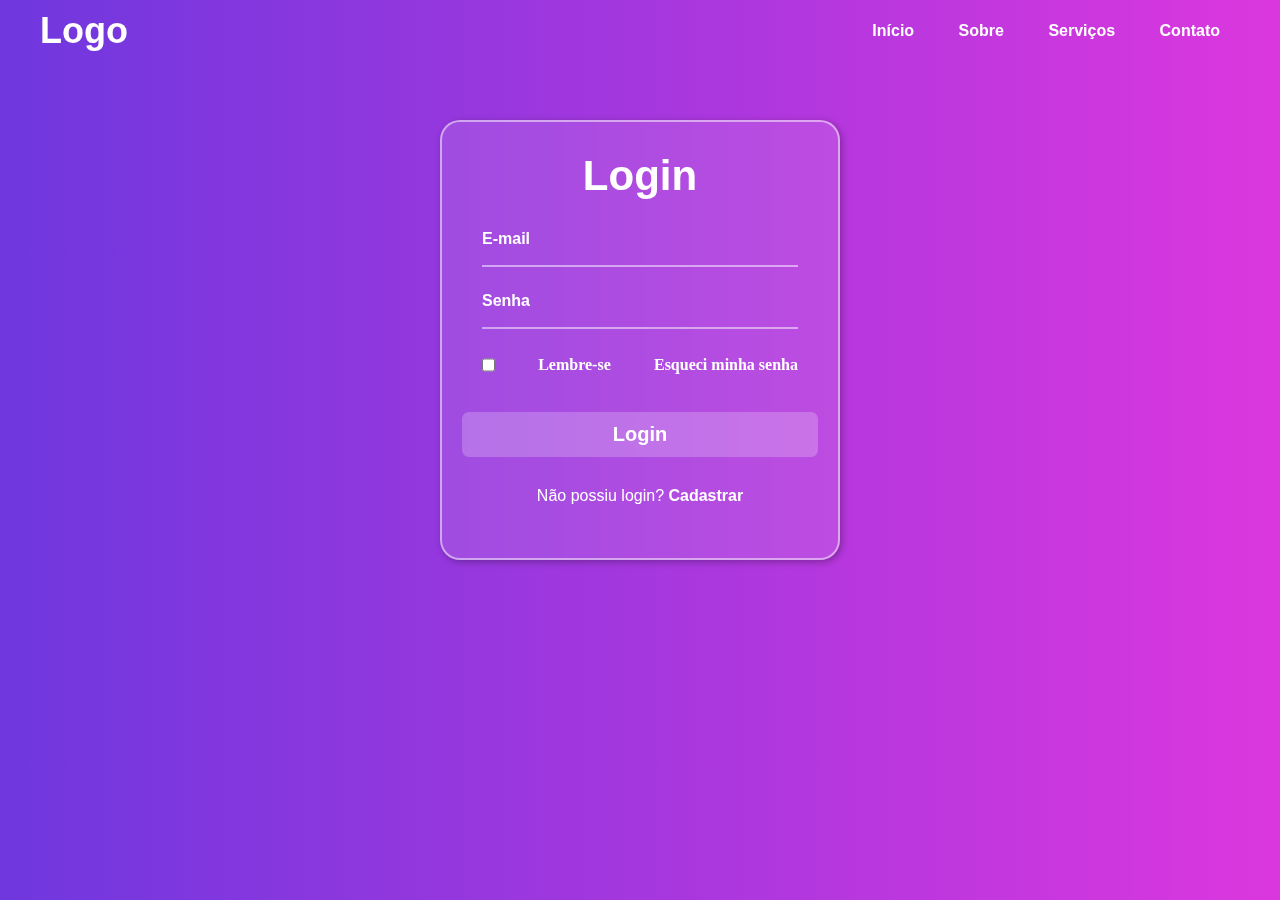
<file: Página de Login/index.html>
<!DOCTYPE html>
<html lang="pt-br">
<head>
    <meta charset="UTF-8">
    <meta name="viewport" content="width=device-width, initial-scale=1.0">
    <title>Página de login</title>
    <link rel="shortcut icon" href="favicon.ico" type="image/x-icon">
    <link rel="stylesheet" href="style.css">
</head>
<body>
    <header>
        <h2 class="logo">Logo</h2>
        <nav class="navegacao">
            <a href="#">Início</a>
            <a href="#">Sobre</a>
            <a href="#">Serviços</a>
            <a href="#">Contato</a>
        </nav>
    </header>
    <main>
        <div class="card-login">
            <div class="login">
                <h2>Login</h2>
            </div>
            <div class="form">
                <label for="email">E-mail</label>
                <br>
                <input type="email" name="email">
            </div>
            <br>
            <div class="form">
                <label for="senha">Senha</label>
                <br>
                <input type="password" name="password">
            </div>
            <div class="lembre">
                <input type="checkbox" name="checkbox">Lembre-se 
                <a href="#">Esqueci minha senha</a>
            </div>
            <div class="botao-login">
                <br>
                <button>Login</button>
            </div>
            <div class="sem-login">
                <p>Não possiu login? <a href="#" target="_self" rel="external">Cadastrar</a></p>
            </div>
        </div>
    </main>
</body>
</html>
</file>
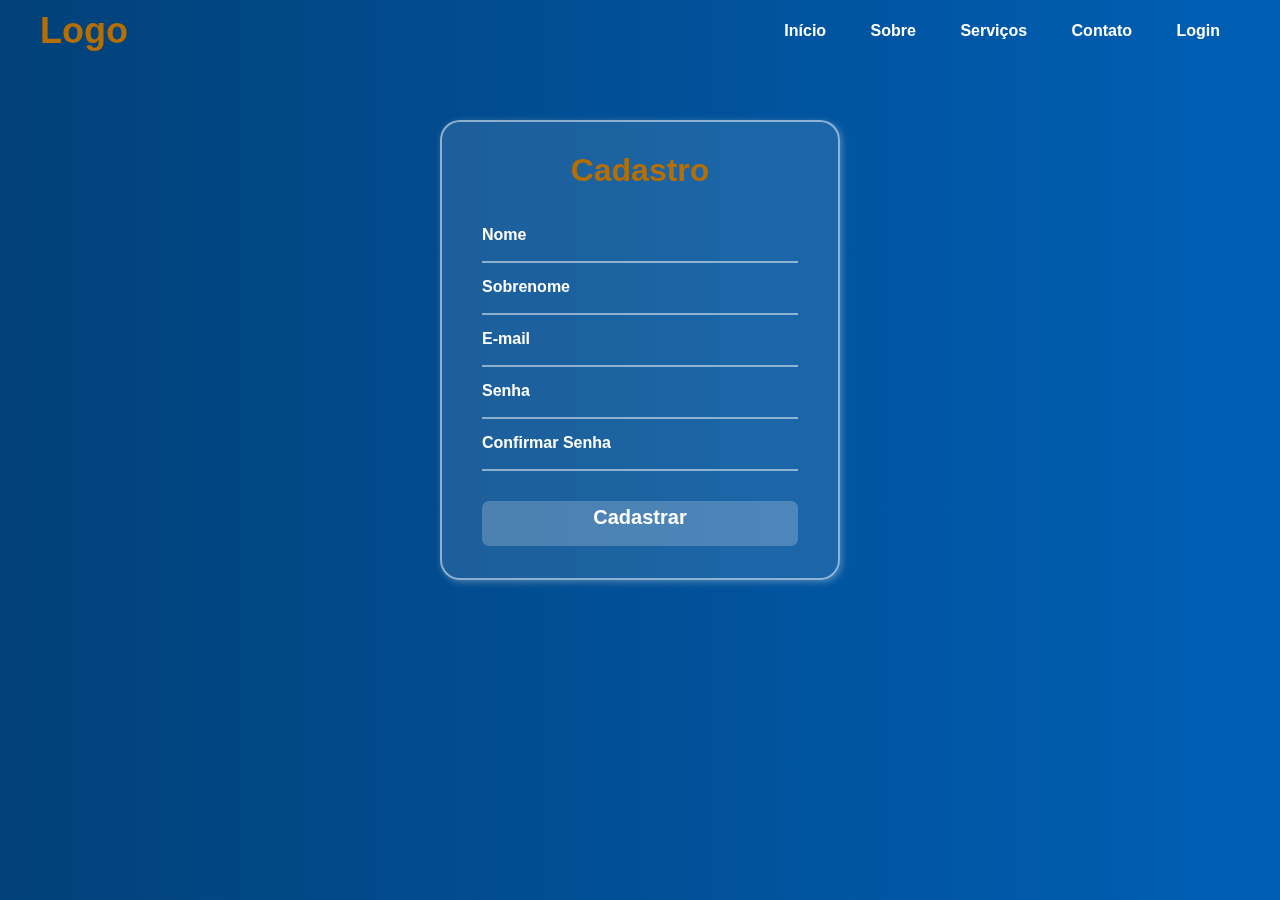
<file: Página-de-Login-2.0/index.html>
<!DOCTYPE html>
<html lang="PT-BR">
<head>
    <meta charset="UTF-8">
    <meta name="viewport" content="width=device-width, initial-scale=1.0">
    <link rel="shortcut icon" href="img/octopus.png" type="image/png">
    <link rel="stylesheet" href="css/style.css">
    <title>Cadastro</title>
</head>
<body>
    <header>
        <h1 class="logo">Logo</h1>
        <nav class="navegacao">
            <a href="#">Início</a>
            <a href="#">Sobre</a>
            <a href="#">Serviços</a>
            <a href="#">Contato</a>
            <a href="Login.html">Login</a>
        </nav>
    </header>
    <main>
        <div class="card-total">
           
            <div class="card-cadastro">
                <h2 class="cadastro">Cadastro</h2>
                <div class="form">
                    <label for="nome" class="label">Nome</label>
                    <input type="text" name="nome">
                    <br>
                    <label for="Sobrenome" class="label">Sobrenome</label>
                    <input type="text" name="sobrenome">
                    <br>
                    <label for="E-mail" class="label">E-mail</label>
                    <input type="email" name="E-mail">
                    <br>
                    <label for="senha" class="label">Senha</label>
                    <input type="password" name="password">
                    <br>
                    <label for="senha" class="label">Confirmar Senha</label>
                    <input type="password" name="password">
                    <br>
                    <a class="botao-cadastro" href="Login.html" target="_self" rel="next">Cadastrar</a>
                </div>
            </div>
        </div>
    </main>
</body>
</html>
</file>
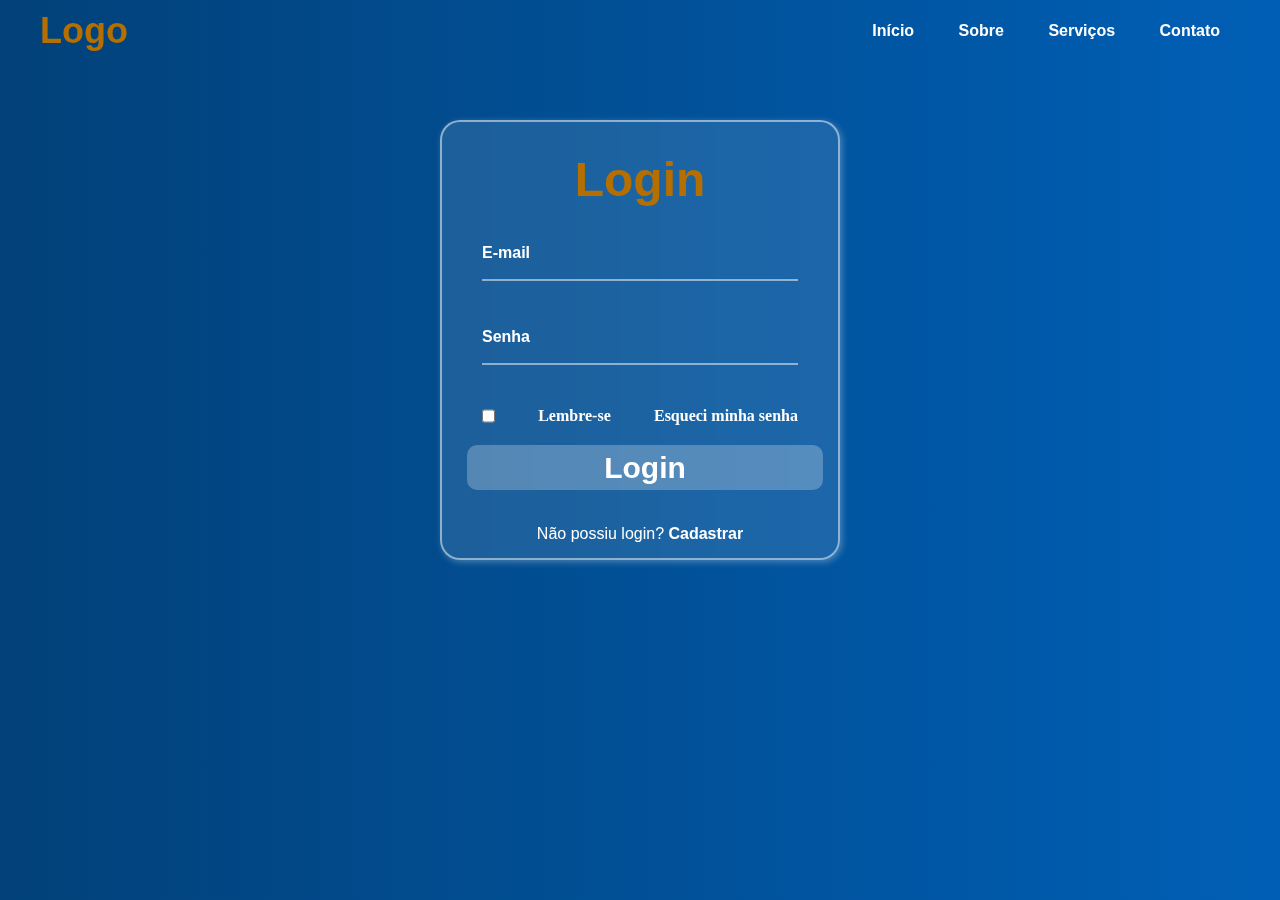
<file: Página de Login 2.0/Login.html>
<!DOCTYPE html>
<html lang="pt-br">
<head>
    <meta charset="UTF-8">
    <meta name="viewport" content="width=device-width, initial-scale=1.0">
    <link rel="stylesheet" href="css/style.css">
    <title>Login</title>
</head>
<body>
    <header>
        <h1 class="logo">Logo</h1>
        <nav class="navegacao">
            <a href="#">Início</a>
            <a href="#">Sobre</a>
            <a href="#">Serviços</a>
            <a href="#">Contato</a>
        </nav>
    </header>
    <main>
        <div class="card-total">
            <div class="card-login">
                <div class="login">
                    <h2>Login</h2>
                </div>
                <div class="form">
                    <label for="email">E-mail</label>
                    <br>
                    <input type="email" name="email">
                </div>
                <br>
                <div class="form">
                    <label for="senha">Senha</label>
                    <br>
                    <input type="password" name="password">
                </div>
                <div class="lembre">
                    <input type="checkbox" name="checkbox">Lembre-se
                    <a href="#">Esqueci minha senha</a>
                </div>
                <div class="botao-login">
                   <a class="botao-login" href="#">Login</a>
                </div>
                <div class="sem-login">
                    <p>Não possiu login? <a href="index.html" target="_self" rel="prev">Cadastrar</a></p>
                </div>
            </div>
        </div>
    </main>
</body>
</html>
</file>
<file: Página de Login/style.css>
@charset "UTF-8";

:root {
    --color1: #6F37DE;
    --color2: #A537DE;
    --color3: #DC37DE;
    --color4: #3837DE;
    --color6: #DBD400;
}

* {
    margin: 0;
    padding: 0;
    box-sizing: border-box;
    --font-destaque: 'Gill Sans', 'Gill Sans MT', Calibri, 'Trebuchet MS', sans-serif;
    --font-normal: Arial, Helvetica, sans-serif;
    --font-nav: 'Lucida Sans', 'Lucida Sans Regular', 'Lucida Grande', 'Lucida Sans Unicode', Geneva, Verdana, sans-serif;
}

body {
    background-image: linear-gradient(to right, var(--color1), var(--color2) , var(--color3));
    background-attachment: fixed;
    display: flex;
    justify-content: center;
}

header{
    position: fixed;
    top: 0;
    left: 0;
    width: 100%;
    display: flex;
    justify-content: space-between;
    align-items: center;
    padding: 10px 40px 100px 40px;
}

.logo{
    color: white;
    font-family: 'Gill Sans', 'Gill Sans MT', Calibri, 'Trebuchet MS', sans-serif;
    font-size: 36px;
    font-weight: bolder;
}

.navegacao {
    font-family: 'Lucida Sans', 'Lucida Sans Regular', 'Lucida Grande', 'Lucida Sans Unicode', Geneva, Verdana, sans-serif;
    font-weight: 700;
}

.navegacao > a {
    color: white;
    text-decoration: none;
    padding: 0px 20px 0px 20px;
}

.navegacao > a:hover {
    background: rgba(255, 255, 255, 0.322);
    border-radius: 7px;
    transition-duration: 0.5s;
    padding-top: 3px;
    padding-bottom: 3px;
}

.card-login {
    position: relative;
    width: 400px;
    height: 440px;
    background: rgba(255, 255, 255, 0.11);
    border: 2px solid rgba(255, 255, 255, 0.5);
    backdrop-filter: blur(20px);
    margin-top: 120px;
    border-radius: 20px;
    box-shadow:  2px 2px 7px rgba(0, 0, 0, 0.295);
    padding: 0px 20px;
}

.login {
    text-align: center;
    font-weight: bolder;
    font-family: var(--font-destaque);
    color: white;
    font-size: 28px;
    padding: 30px;
}

.form {
    color: white;
    padding: 0px 20px 7px 20px ;
    font-family: var(--font-normal);
    font-weight: 600;
}

.form > input {
    position: relative;
    width: 100%;
    height: 5%;
    border: none;
    background: transparent;
    outline: none;
    border-bottom: 2px solid rgba(255, 255, 255, 0.5);
    color: white;
}

.lembre {
    color: white;
    font-weight: 600;
    display: flex;
    justify-content: space-between;
    padding: 20px;
}

.lembre > a {
    color: white;
    text-decoration: none;
}

.lembre > a:hover{
    text-decoration: underline;
}

.botao-login > button {
    width: 100%;
    height: 45px;
    background: rgba(255, 255, 255, 0.212);
    border: 0px;
    border-radius: 7px;
    margin:auto; 
    cursor: pointer;
    font-family: var(--font-nav);
    font-size: 20px;
    color: white;
    font-weight: 900;
}

.sem-login {
    padding: 30px 20px;
    display: flex;
    justify-content: center;
    font-family: var(--font-nav);
    color: white;
}

.sem-login > p > a {
    color: white;
    text-decoration: none;
    font-weight: bold;
}

.sem-login > p > a:hover {
    text-decoration: underline;
}
</file>
<file: Página-de-Login-2.0/css/style.css>
@charset "UTF-8";

:root {
    --color0:#012340;
    --color1:#024179;
    --color2:#005FB5;
    --color3:#b56f00;
}

* {
    margin: 0;
    padding: 0;
    box-sizing: border-box;
    --font-destaque: 'Gill Sans', 'Gill Sans MT', Calibri, 'Trebuchet MS', sans-serif;
    --font-normal: Arial, Helvetica, sans-serif;
    --font-nav: 'Lucida Sans', 'Lucida Sans Regular', 'Lucida Grande', 'Lucida Sans Unicode', Geneva, Verdana, sans-serif;
}

body {
    background-image: linear-gradient(to right, var(--color1), var(--color2) );
    background-attachment: fixed;
    display: flex;
    justify-content: center;

}

header {
    position: fixed;
    top: 0;
    left: 0;
    width: 100%;
    display: flex;
    justify-content: space-between;
    align-items: center;
    padding: 10px 40px 10px 40px;
}

.logo {
    color: var(--color3);
    font-family: var(--font-destaque);
    font-size: 36px;
    font-weight: bolder;
}

.navegacao {
    font-family: var(--font-nav);
    font-weight: 700;
}

.navegacao > a {
    color: white;
    text-decoration: none;
    padding: 0px 20px;
}

.navegacao > a:hover {
    background-color: rgba(255, 255, 255, 0.295);
    border-radius: 10px;
    transition-duration: 0.5s;
}

.card-cadastro {
    position: relative;
    min-width: 400px;
    min-height: 460px;
    background: rgba(255, 255, 255, 0.11);
    border: 2px solid rgba(255, 255, 255, 0.5);
    backdrop-filter: blur(20px);
    margin-top: 120px;
    border-radius: 20px;
    box-shadow: 2px 2px 7px rgba(255, 255, 255, 0.295);
    padding: 0px 20px;
}

.cadastro {
    text-align: center;
    font-weight: bolder;
    font-family: var(--font-destaque);
    color: var(--color3);
    font-size: 32px;
    padding: 30px;

}

.form {
    color:white;
    padding: 7px 20px 7px 20px ;
    font-family: var(--font-normal);
    font-weight: 600
}

.form > input {
    position: relative;
    width: 100%;
    height: 5%;
    border: none;
    background: transparent;
    outline: none;
    border-bottom: 2px solid rgba(255, 255, 255, 0.5);
    color: white;
    margin-bottom: 15px;
}

.botao-cadastro {
    width: 100%;
    height: 45px;
    background: rgba(255, 255, 255, 0.212);
    border: 0px;
    border-radius: 7px;
    margin:auto; 
    cursor: pointer;
    font-family: var(--font-nav);
    font-size: 20px;
    color: white;
    font-weight: 900;
    text-decoration: none;
    padding: 5px;
    margin-top: 15px;
    display: flex;
    justify-content: center;
}

.botao-cadastro:hover {
    color: var(--color3);
    transition-duration: 0.5s;
}

/*área do Login*/

.card-login {
    position: relative;
    width: 400px;
    height: 440px;
    background: rgba(255, 255, 255, 0.11);
    border: 2px solid rgba(255, 255, 255, 0.5);
    backdrop-filter: blur(20px);
    border-radius: 20px;
    box-shadow: 2px 2px 7px rgba(255, 255, 255, 0.295);
    padding: 0px 20px;
    margin-top: 120px;
}

.login {
    text-align: center;
    font-weight: bolder;
    font-family: var(--font-destaque);
    color: var(--color3);
    font-size: 32px;
    padding: 30px;
}

.form {
    color:white;
    padding: 7px 20px 7px 20px ;
    font-family: var(--font-normal);
    font-weight: 600
}

.form > input {
    position: relative;
    width: 100%;
    height: 5%;
    border: none;
    background: transparent;
    outline: none;
    border-bottom: 2px solid rgba(255, 255, 255, 0.5);
    color: white;
    margin-bottom: 15px;

}.lembre {
    color: white;
    font-weight: 600;
    display: flex;
    justify-content: space-between;
    padding: 15px;
    margin:5px;
}

.lembre > a {
    color: white;
    text-decoration: none;
}

.lembre > a:hover{
    text-decoration: underline;
}

.botao-login > a {
    width: 100%;
    height: 45px;
    background-color: rgba(255, 255, 255, 0.255);
    color: white;
    border-radius: 10px;
    display: flex;
    justify-content: center;
    align-items: center;
    font-family: var(--font-destaque);
    text-decoration: none;
    font-weight: 900;
    font-size: 30px;
    padding: 15px 15px;
    margin: 5px; 

}


.botao-login:hover {
    color: var(--color3);
    transition-duration: 0.5s;
}

.sem-login {
    padding: 30px 20px;
    display: flex;
    justify-content: center;
    font-family: var(--font-nav);
    color: white;
}

.sem-login > p > a {
    color: white;
    text-decoration: none;
    font-weight: bold;
}

.sem-login > p > a:hover {
    text-decoration: underline;
}
</file>
<file: Página de Login 2.0/css/style.css>
@charset "UTF-8";

:root {
    --color0:#012340;
    --color1:#024179;
    --color2:#005FB5;
    --color3:#b56f00;
}

* {
    margin: 0;
    padding: 0;
    box-sizing: border-box;
    --font-destaque: 'Gill Sans', 'Gill Sans MT', Calibri, 'Trebuchet MS', sans-serif;
    --font-normal: Arial, Helvetica, sans-serif;
    --font-nav: 'Lucida Sans', 'Lucida Sans Regular', 'Lucida Grande', 'Lucida Sans Unicode', Geneva, Verdana, sans-serif;
}

body {
    background-image: linear-gradient(to right, var(--color1), var(--color2) );
    background-attachment: fixed;
    display: flex;
    justify-content: center;

}

header {
    position: fixed;
    top: 0;
    left: 0;
    width: 100%;
    display: flex;
    justify-content: space-between;
    align-items: center;
    padding: 10px 40px 10px 40px;
}

.logo {
    color: var(--color3);
    font-family: var(--font-destaque);
    font-size: 36px;
    font-weight: bolder;
}

.navegacao {
    font-family: var(--font-nav);
    font-weight: 700;
}

.navegacao > a {
    color: white;
    text-decoration: none;
    padding: 0px 20px;
}

.navegacao > a:hover {
    background-color: rgba(255, 255, 255, 0.295);
    border-radius: 10px;
    transition-duration: 0.5s;
}

.card-cadastro {
    position: relative;
    min-width: 400px;
    min-height: 460px;
    background: rgba(255, 255, 255, 0.11);
    border: 2px solid rgba(255, 255, 255, 0.5);
    backdrop-filter: blur(20px);
    margin-top: 120px;
    border-radius: 20px;
    box-shadow: 2px 2px 7px rgba(255, 255, 255, 0.295);
    padding: 0px 20px;
}

.cadastro {
    text-align: center;
    font-weight: bolder;
    font-family: var(--font-destaque);
    color: var(--color3);
    font-size: 32px;
    padding: 30px;

}

.form {
    color:white;
    padding: 7px 20px 7px 20px ;
    font-family: var(--font-normal);
    font-weight: 600
}

.form > input {
    position: relative;
    width: 100%;
    height: 5%;
    border: none;
    background: transparent;
    outline: none;
    border-bottom: 2px solid rgba(255, 255, 255, 0.5);
    color: white;
    margin-bottom: 15px;
}

.botao-cadastro {
    width: 100%;
    height: 45px;
    background: rgba(255, 255, 255, 0.212);
    border: 0px;
    border-radius: 7px;
    margin:auto; 
    cursor: pointer;
    font-family: var(--font-nav);
    font-size: 20px;
    color: white;
    font-weight: 900;
    text-decoration: none;
    padding: 5px;
    margin-top: 15px;
    display: flex;
    justify-content: center;
}

.botao-cadastro:hover {
    color: var(--color3);
    transition-duration: 0.5s;
}

/*área do Login*/

.card-login {
    position: relative;
    width: 400px;
    height: 440px;
    background: rgba(255, 255, 255, 0.11);
    border: 2px solid rgba(255, 255, 255, 0.5);
    backdrop-filter: blur(20px);
    border-radius: 20px;
    box-shadow: 2px 2px 7px rgba(255, 255, 255, 0.295);
    padding: 0px 20px;
    margin-top: 120px;
}

.login {
    text-align: center;
    font-weight: bolder;
    font-family: var(--font-destaque);
    color: var(--color3);
    font-size: 32px;
    padding: 30px;
}

.form {
    color:white;
    padding: 7px 20px 7px 20px ;
    font-family: var(--font-normal);
    font-weight: 600
}

.form > input {
    position: relative;
    width: 100%;
    height: 5%;
    border: none;
    background: transparent;
    outline: none;
    border-bottom: 2px solid rgba(255, 255, 255, 0.5);
    color: white;
    margin-bottom: 15px;

}.lembre {
    color: white;
    font-weight: 600;
    display: flex;
    justify-content: space-between;
    padding: 15px;
    margin:5px;
}

.lembre > a {
    color: white;
    text-decoration: none;
}

.lembre > a:hover{
    text-decoration: underline;
}

.botao-login > a {
    width: 100%;
    height: 45px;
    background-color: rgba(255, 255, 255, 0.255);
    color: white;
    border-radius: 10px;
    display: flex;
    justify-content: center;
    align-items: center;
    font-family: var(--font-destaque);
    text-decoration: none;
    font-weight: 900;
    font-size: 30px;
    padding: 15px;
    margin: 5px;

}


.botao-login:hover {
    color: var(--color3);
    transition-duration: 0.5s;
}

.sem-login {
    padding: 30px 20px;
    display: flex;
    justify-content: center;
    font-family: var(--font-nav);
    color: white;
}

.sem-login > p > a {
    color: white;
    text-decoration: none;
    font-weight: bold;
}

.sem-login > p > a:hover {
    text-decoration: underline;
}
</file>
